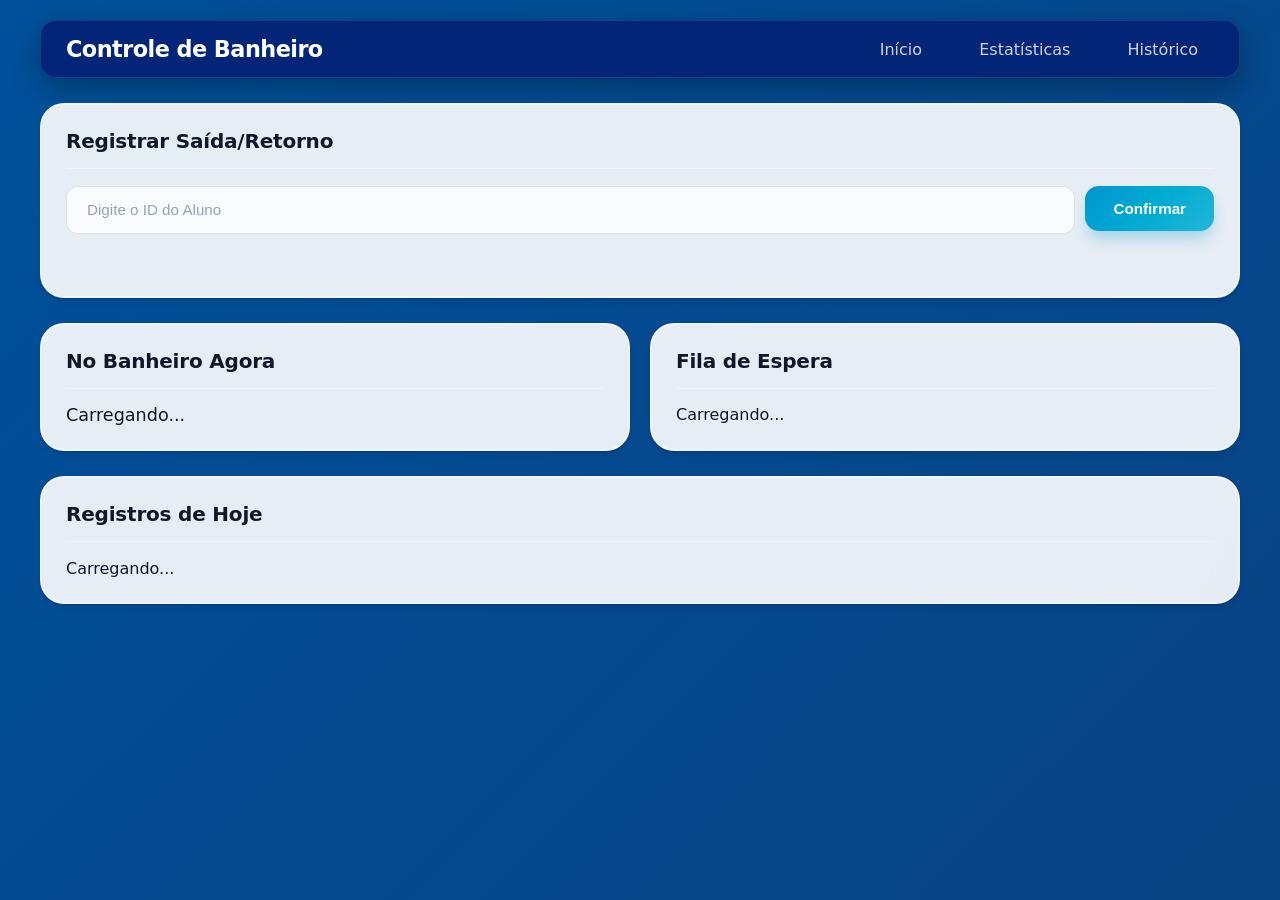
<file: index.html>
<!DOCTYPE html>
<html lang="pt-BR">
<head>
    <meta charset="UTF-8">
    <meta name="viewport" content="width=device-width, initial-scale=1.0">
    <title>Controle de Banheiro</title>
    <link rel="stylesheet" href="css/style.css?v=2.1">
</head>
<body>
    <div class="container">
        <header>
            <h1>Controle de Banheiro</h1>
            <nav>
                <a href="index.html">Início</a>
                <a href="dashboard.html">Estatísticas</a>
                <a href="calendario.html">Histórico</a>
            </nav>
        </header>

        <main>
            <div class="card">
                <h2>Registrar Saída/Retorno</h2>
                <form id="formRegistro" style="display: flex; gap: 10px; align-items: start;">
                    <div style="flex-grow: 1;">
                        <input type="number" id="id_aluno" placeholder="Digite o ID do Aluno" required autocomplete="off" style="width: 100%;">
                        <div id="nomeAlunoPreview" style="margin-top:8px; font-weight:bold; color:var(--azul-marinho); min-height:20px;"></div>
                    </div>
                    <button type="submit">Confirmar</button>
                </form>
                <div id="mensagem" style="margin-top:10px; font-weight:500;"></div>
            </div>

            <div style="display: grid; grid-template-columns: 1fr 1fr; gap: 20px;">
                <div class="card">
                    <h2>No Banheiro Agora</h2>
                    <div id="ativoArea" style="font-size:1.1rem;">Carregando...</div>
                </div>

                <div class="card">
                    <h2>Fila de Espera</h2>
                    <div id="filaArea">Carregando...</div>
                </div>
            </div>

            <div class="card">
                <h2>Registros de Hoje</h2>
                <div id="hojeArea">Carregando...</div>
            </div>
        </main>
    </div>
    <script src="js/ui.js"></script>
    <script src="js/app.js"></script>
</body>
</html>
</file>
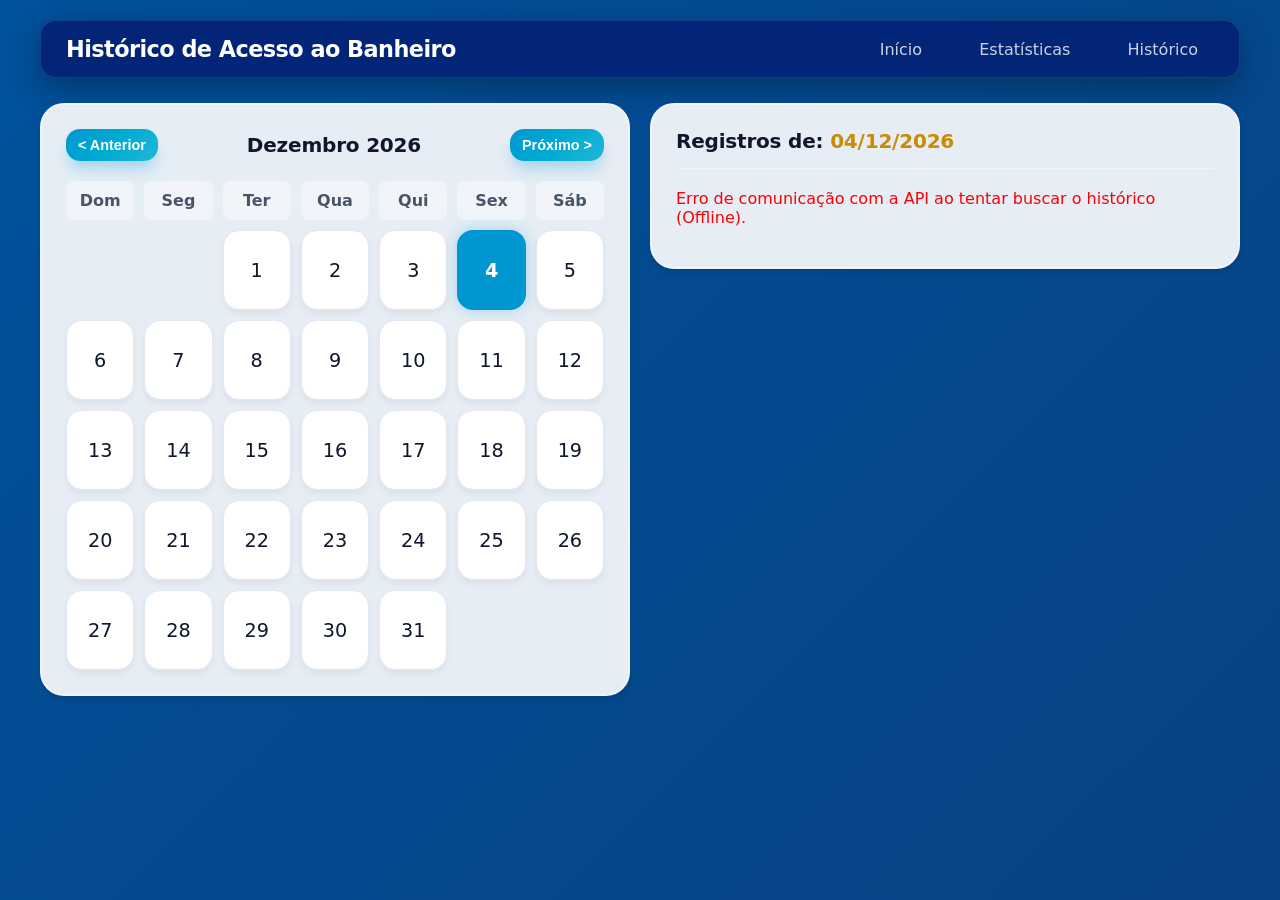
<file: calendario.html>
<!DOCTYPE html>
<html lang="pt-BR">
<head>
    <meta charset="UTF-8">
    <meta name="viewport" content="width=device-width, initial-scale=1.0">
    <title>Histórico - Controle de Banheiro</title>
    <link rel="stylesheet" href="css/style.css?v=2.1">
    <style>
        .calendario-header {
            display: flex;
            justify-content: space-between;
            align-items: center;
            margin-bottom: 20px;
        }
        .calendario-header button {
            padding: 8px 12px;
            font-size: 0.9rem;
        }
        .calendario-grid {
            display: grid;
            grid-template-columns: repeat(7, 1fr);
            gap: 10px;
        }
        .dia-semana {
            text-align: center;
            font-weight: bold;
            color: var(--text-secondary);
            padding: 10px 0;
            background: #f1f5f9;
            border-radius: 8px;
        }
        .dia {
            background: white;
            border: 1px solid #e2e8f0;
            padding: 15px;
            text-align: center;
            border-radius: 16px;
            cursor: pointer;
            transition: all 0.3s ease;
            min-height: 80px;
            display: flex;
            align-items: center;
            justify-content: center;
            font-size: 1.2rem;
            color: var(--text-primary);
            box-shadow: 0 4px 6px rgba(0,0,0,0.05);
        }
        .dia:hover:not(.vazio) {
            background: #f8fafc;
            transform: translateY(-3px);
            box-shadow: 0 10px 15px rgba(0, 0, 0, 0.1);
            border-color: var(--btn-start);
        }
        .dia.vazio {
            background: transparent;
            border: none;
            cursor: default;
            box-shadow: none;
        }
        .dia.hoje {
            border: 2px solid var(--btn-start);
            font-weight: 800;
        }
        .dia.selecionado {
            background: var(--btn-start);
            color: white;
            box-shadow: 0 0 15px rgba(0, 150, 209, 0.3);
        }
    </style>
</head>
<body>
    <div class="container">
        <header>
            <h1>Histórico de Acesso ao Banheiro</h1>
            <nav>
                <a href="index.html">Início</a>
                <a href="dashboard.html">Estatísticas</a>
                <a href="calendario.html">Histórico</a>
            </nav>
        </header>

        <main style="display: grid; grid-template-columns: 1fr 1fr; gap: 20px;">
            <div class="card" style="align-self: start;">
                <div class="calendario-header">
                    <button id="btnAnterior">&lt; Anterior</button>
                    <h2 id="mesAnoAtual" style="margin:0; border:none; padding:0;">Mês Ano</h2>
                    <button id="btnProximo">Próximo &gt;</button>
                </div>
                
                <div class="calendario-grid" id="calendarioGrid">
                    <!-- Gerado via JavaScript -->
                </div>
            </div>

            <div class="card" style="align-self: start;">
                <h2>Registros de: <span id="dataSelecionadaLabel" style="color:var(--status-andamento);">Selecione um dia</span></h2>
                <div id="resultadoArea" style="margin-top:20px;">
                    <p>Clique em um dia no calendário para visualizar os registros.</p>
                </div>
            </div>
        </main>
    </div>
    <script src="js/ui.js"></script>
    <script src="js/calendario.js"></script>
</body>
</html>
</file>
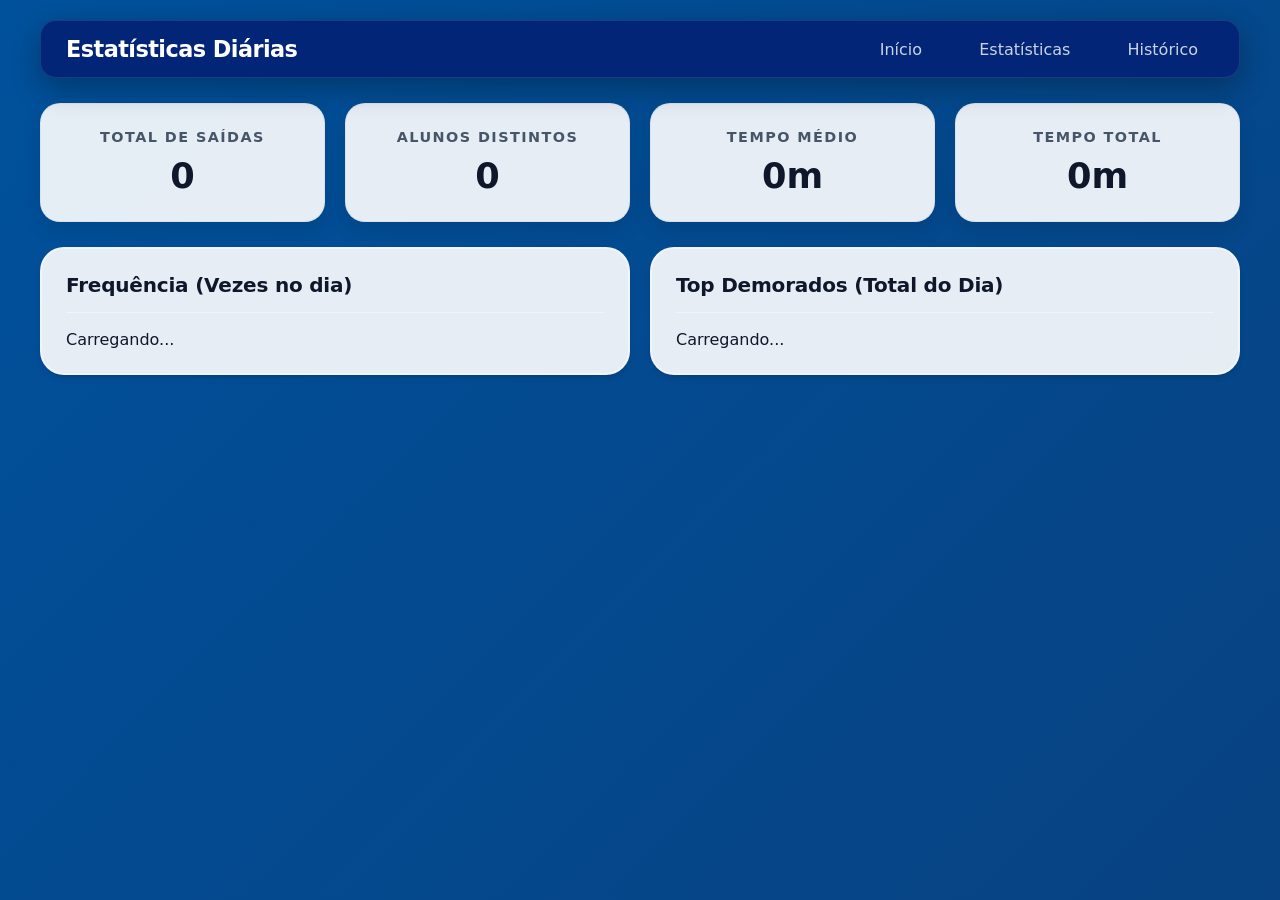
<file: dashboard.html>
<!DOCTYPE html>
<html lang="pt-BR">
<head>
    <meta charset="UTF-8">
    <meta name="viewport" content="width=device-width, initial-scale=1.0">
    <title>Estatísticas - Controle de Banheiro</title>
    <link rel="stylesheet" href="css/style.css?v=2.1">
</head>
<body>
    <div class="container">
        <header>
            <h1>Estatísticas Diárias</h1>
            <nav>
                <a href="index.html">Início</a>
                <a href="dashboard.html">Estatísticas</a>
                <a href="calendario.html">Histórico</a>
            </nav>
        </header>

        <main>
            <div class="dashboard-grid">
                <div class="kpi-card">
                    <h3>Total de Saídas</h3>
                    <p id="totalSaidas">0</p>
                </div>
                <div class="kpi-card">
                    <h3>Alunos Distintos</h3>
                    <p id="totalAlunos">0</p>
                </div>
                <div class="kpi-card">
                    <h3>Tempo Médio</h3>
                    <p id="tempoMedio">0m</p>
                </div>
                <div class="kpi-card">
                    <h3>Tempo Total</h3>
                    <p id="tempoTotal">0m</p>
                </div>
            </div>

            <div style="display: grid; grid-template-columns: 1fr 1fr; gap: 20px;">
                <div class="card">
                    <h2>Frequência (Vezes no dia)</h2>
                    <div id="frequenciaArea">Carregando...</div>
                </div>

                <div class="card">
                    <h2>Top Demorados (Total do Dia)</h2>
                    <div id="rankingArea">Carregando...</div>
                </div>
            </div>
        </main>
    </div>
    <script src="js/ui.js"></script>
    <script src="js/dashboard.js"></script>
</body>
</html>
</file>
<file: css/style.css>
:root {
    /* Paleta Fundo - Extraída de background.png (Midnight Blue) */
    --bg-deep: #002A8B;
    --bg-mid: #0A3D79;
    --bg-blue: #00519C;
    --bg-dark: #0D366D;
    
    /* Paleta Menu - Extraída de menu.png */
    --menu-bg: #022577;
    --menu-accent: #002A8B;
    
    /* Paleta Botão - Extraída de button.png (Cyan Spark) */
    --btn-start: #0096D1;
    --btn-mid: #00ABD1;
    --btn-end: #23B6D7;

    /* Tema Clear Frost (Cards Brancos/Cinzas) */
    --card-bg: rgba(255, 255, 255, 0.9);
    --card-bg-hover: rgba(248, 250, 252, 0.95);
    --text-primary: #0f172a; /* Preto/Slate Profundo */
    --text-secondary: #475569; /* Cinza Escuro */
    --card-border: rgba(0, 0, 0, 0.05);
    
    --status-andamento: #ca8a04; 
    --status-concluido: #16a34a;
    --fonte: 'Inter', system-ui, -apple-system, sans-serif;
}

* { box-sizing: border-box; }

body {
    font-family: var(--fonte);
    color: var(--text-primary);
    margin: 0;
    padding: 20px;
    min-height: 100vh;
    /* Fundo Animado "Midnight Flow" */
    background: linear-gradient(-45deg, 
        var(--bg-deep), 
        var(--bg-dark), 
        var(--bg-mid), 
        var(--bg-blue)
    );
    background-size: 400% 400%;
    animation: nebulaFlow 20s ease-in-out infinite; 
    overflow-x: hidden;
    background-attachment: fixed;
    
    /* Estado inicial para transição de página */
    opacity: 0;
    transform: translateY(10px);
    transition: opacity 0.5s cubic-bezier(0.4, 0, 0.2, 1), transform 0.5s cubic-bezier(0.4, 0, 0.2, 1);
}

body.page-ready {
    opacity: 1;
    transform: translateY(0);
}

body.page-exit {
    opacity: 0;
    transform: translateY(-10px);
}

@keyframes nebulaFlow {
    0% { background-position: 0% 50%; }
    50% { background-position: 100% 50%; }
    100% { background-position: 0% 50%; }
}

.container {
    max-width: 1200px;
    margin: 0 auto;
    position: relative;
    z-index: 1;
}

header {
    background: var(--menu-bg);
    backdrop-filter: blur(10px);
    -webkit-backdrop-filter: blur(10px);
    color: white; 
    padding: 15px 25px;
    border-radius: 16px;
    display: flex;
    justify-content: space-between;
    align-items: center;
    border: 1px solid rgba(255, 255, 255, 0.1);
    margin-bottom: 25px;
    box-shadow: 0 10px 30px rgba(0, 0, 0, 0.3);
    position: relative;
    overflow: hidden; /* Importante para o ripple global */
}

header h1 { 
    margin: 0; 
    font-size: 1.4rem; 
    letter-spacing: -0.025em;
    color: white;
    z-index: 2;
}

header nav {
    z-index: 2;
}

header nav a {
    color: rgba(255, 255, 255, 0.8);
    text-decoration: none;
    margin-left: 20px;
    font-weight: 500;
    padding: 8px 16px;
    border-radius: 8px;
    transition: all 0.3s ease;
}

header nav a:hover {
    background-color: rgba(255, 255, 255, 0.15);
    color: white;
}

.card {
    background: var(--card-bg);
    backdrop-filter: blur(12px);
    -webkit-backdrop-filter: blur(12px);
    padding: 25px;
    border-radius: 24px;
    border: 1px solid rgba(255, 255, 255, 0.4);
    margin-bottom: 25px;
    transition: all 0.4s cubic-bezier(0.4, 0, 0.2, 1);
    box-shadow: 
        0 4px 6px -1px rgba(0, 0, 0, 0.1), 
        0 2px 4px -1px rgba(0, 0, 0, 0.06),
        inset 0 0 0 1px rgba(255, 255, 255, 0.5);
}

.card:hover {
    transform: translateY(-4px);
    background: white;
    box-shadow: 0 10px 25px -4px rgba(0, 0, 0, 0.2);
}

.card h2 {
    color: var(--text-primary);
    margin-top: 0;
    border-bottom: 1px solid #f1f5f9;
    padding-bottom: 15px;
    font-size: 1.25rem;
    font-weight: 700;
    letter-spacing: -0.01em;
}

input[type="number"], input[type="date"] {
    width: 60%;
    padding: 14px 20px;
    background: rgba(255, 255, 255, 0.8);
    border: 1px solid rgba(0, 0, 0, 0.1);
    border-radius: 12px;
    font-size: 1rem;
    color: var(--text-primary);
    outline: none;
    transition: all 0.3s cubic-bezier(0.4, 0, 0.2, 1);
}

input::placeholder {
    color: #94a3b8;
    font-size: 0.95rem;
}

input:focus {
    border-color: var(--btn-start);
    background: white;
    box-shadow: 0 0 0 4px rgba(0, 150, 209, 0.15);
    transform: translateY(-1px);
}

button {
    padding: 14px 28px;
    background: linear-gradient(135deg, var(--btn-start), var(--btn-mid), var(--btn-end));
    color: white;
    border: none;
    border-radius: 14px;
    font-size: 0.95rem;
    cursor: pointer;
    font-weight: 600;
    transition: all 0.3s cubic-bezier(0.4, 0, 0.2, 1);
    box-shadow: 0 10px 15px -3px rgba(0, 150, 209, 0.3);
    position: relative;
    overflow: hidden;
}

button:hover {
    transform: translateY(-2px);
    box-shadow: 0 15px 20px -3px rgba(0, 150, 209, 0.4);
    filter: brightness(1.1);
}

.status-andamento { 
    color: var(--status-andamento); 
    font-weight: 700;
    background: #fefce8;
    padding: 2px 8px;
    border-radius: 6px;
}
.status-concluido { 
    color: var(--status-concluido); 
    font-weight: 700;
    background: #f0fdf4;
    padding: 2px 8px;
    border-radius: 6px;
}

table {
    width: 100%;
    border-collapse: separate;
    border-spacing: 0 12px;
    margin-top: 10px;
}

th {
    padding: 0 15px 5px 15px;
    text-align: left;
    color: var(--text-secondary);
    font-size: 0.8rem;
    text-transform: uppercase;
    letter-spacing: 0.1em;
    font-weight: 700;
}

td {
    padding: 20px 15px;
    background: white;
    border-top: 1px solid rgba(0,0,0,0.03);
    border-bottom: 1px solid rgba(0,0,0,0.03);
    color: var(--text-primary);
    transition: all 0.2s ease;
}

td:first-child { 
    border-left: 1px solid rgba(0,0,0,0.03); 
    border-top-left-radius: 16px; 
    border-bottom-left-radius: 16px; 
}
td:last-child { 
    border-right: 1px solid rgba(0,0,0,0.03); 
    border-top-right-radius: 16px; 
    border-bottom-right-radius: 16px; 
}

tr:hover td {
    background: #f1f5f9;
}

.dashboard-grid {
    display: grid;
    grid-template-columns: repeat(auto-fit, minmax(240px, 1fr));
    gap: 20px;
    margin-bottom: 25px;
}

.kpi-card {
    background: var(--card-bg);
    border: 1px solid var(--card-border);
    padding: 25px;
    border-radius: 20px;
    text-align: center;
    transition: all 0.3s ease;
    box-shadow: 0 8px 20px rgba(0, 0, 0, 0.1);
}

.kpi-card:hover {
    transform: translateY(-5px);
    background: var(--card-bg-hover);
    box-shadow: 0 12px 30px rgba(0, 0, 0, 0.2);
}

.kpi-card p {
    font-size: 2.2rem;
    margin: 10px 0 0 0;
    font-weight: 800;
    color: var(--text-primary);
}

.kpi-card h3 {
    margin: 0;
    font-size: 0.9rem;
    font-weight: 600;
    color: var(--text-secondary);
    text-transform: uppercase;
    letter-spacing: 0.1em;
}

.ripple {
    position: absolute;
    border-radius: 50%;
    transform: scale(0);
    animation: ripple-animation 0.6s linear;
    background-color: rgba(255, 255, 255, 0.4);
    pointer-events: none;
}

@keyframes ripple-animation {
    to {
        transform: scale(4);
        opacity: 0;
    }
}
</file>
